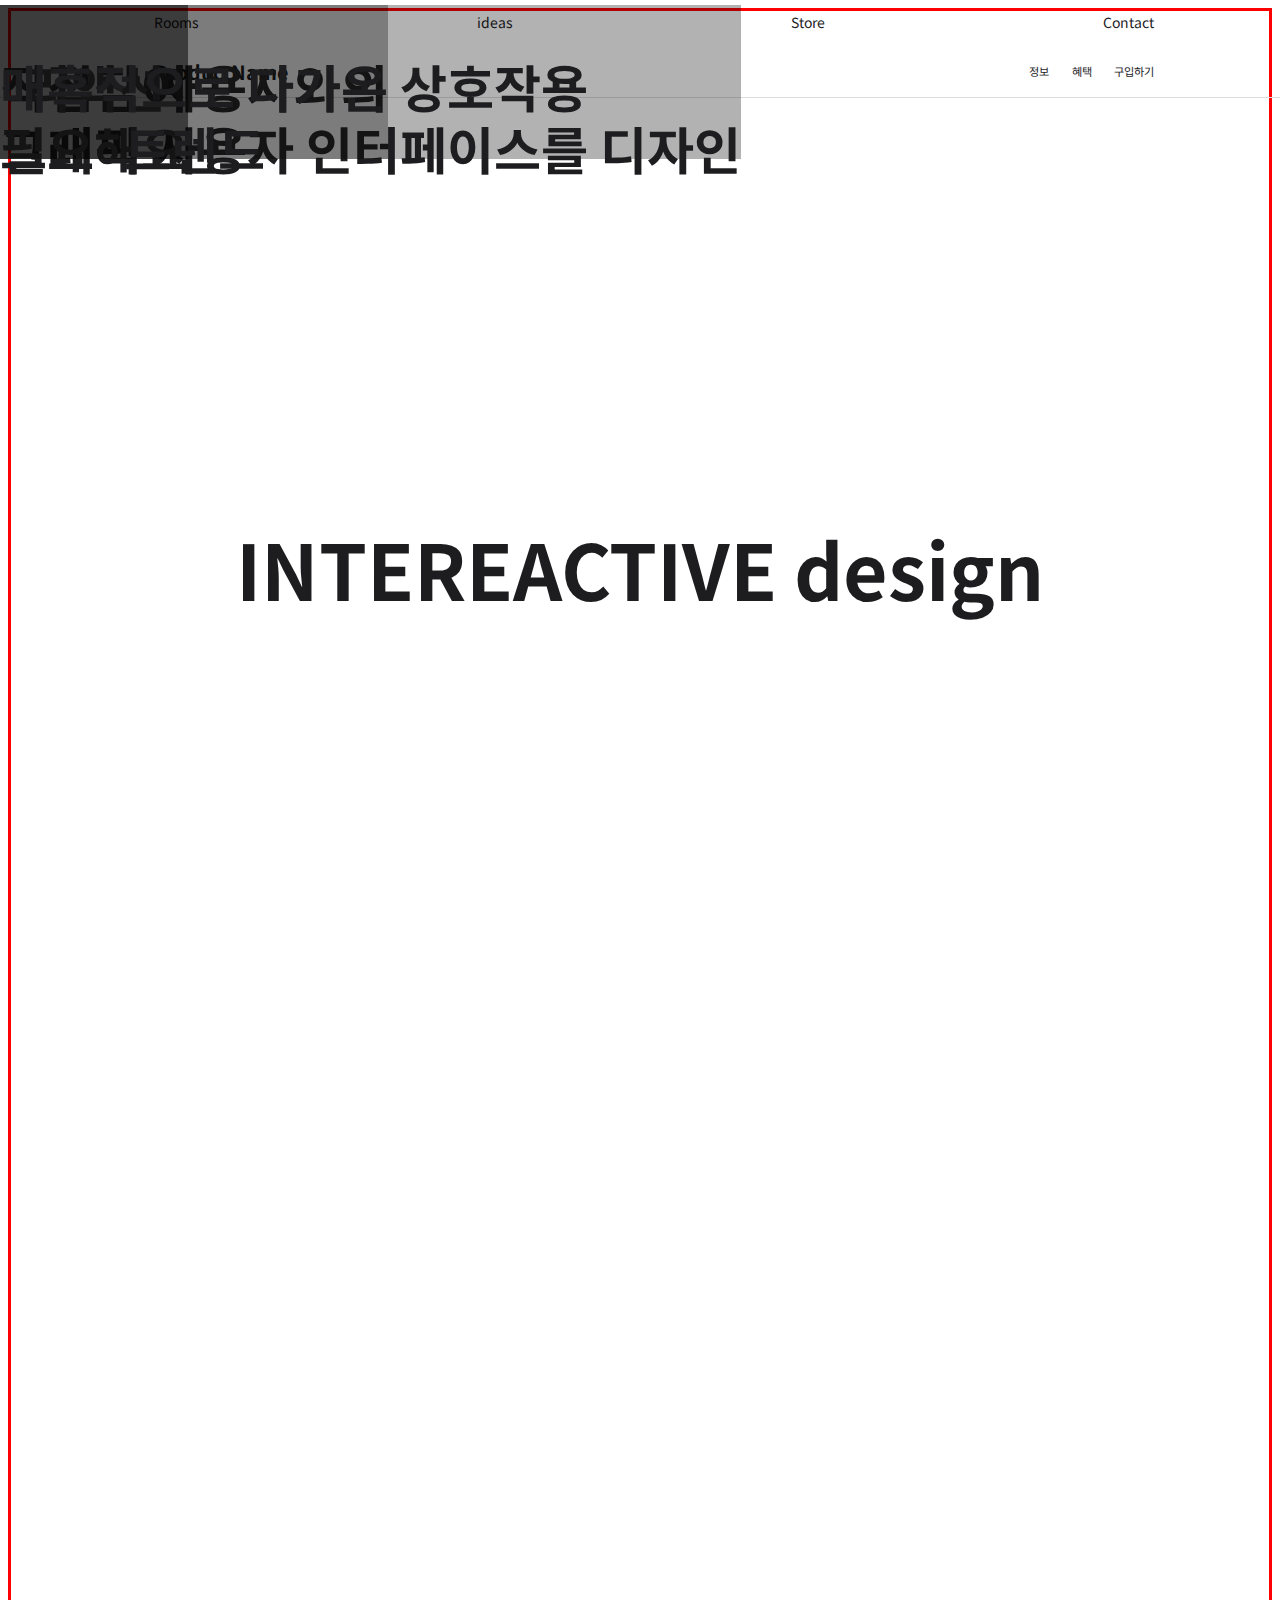
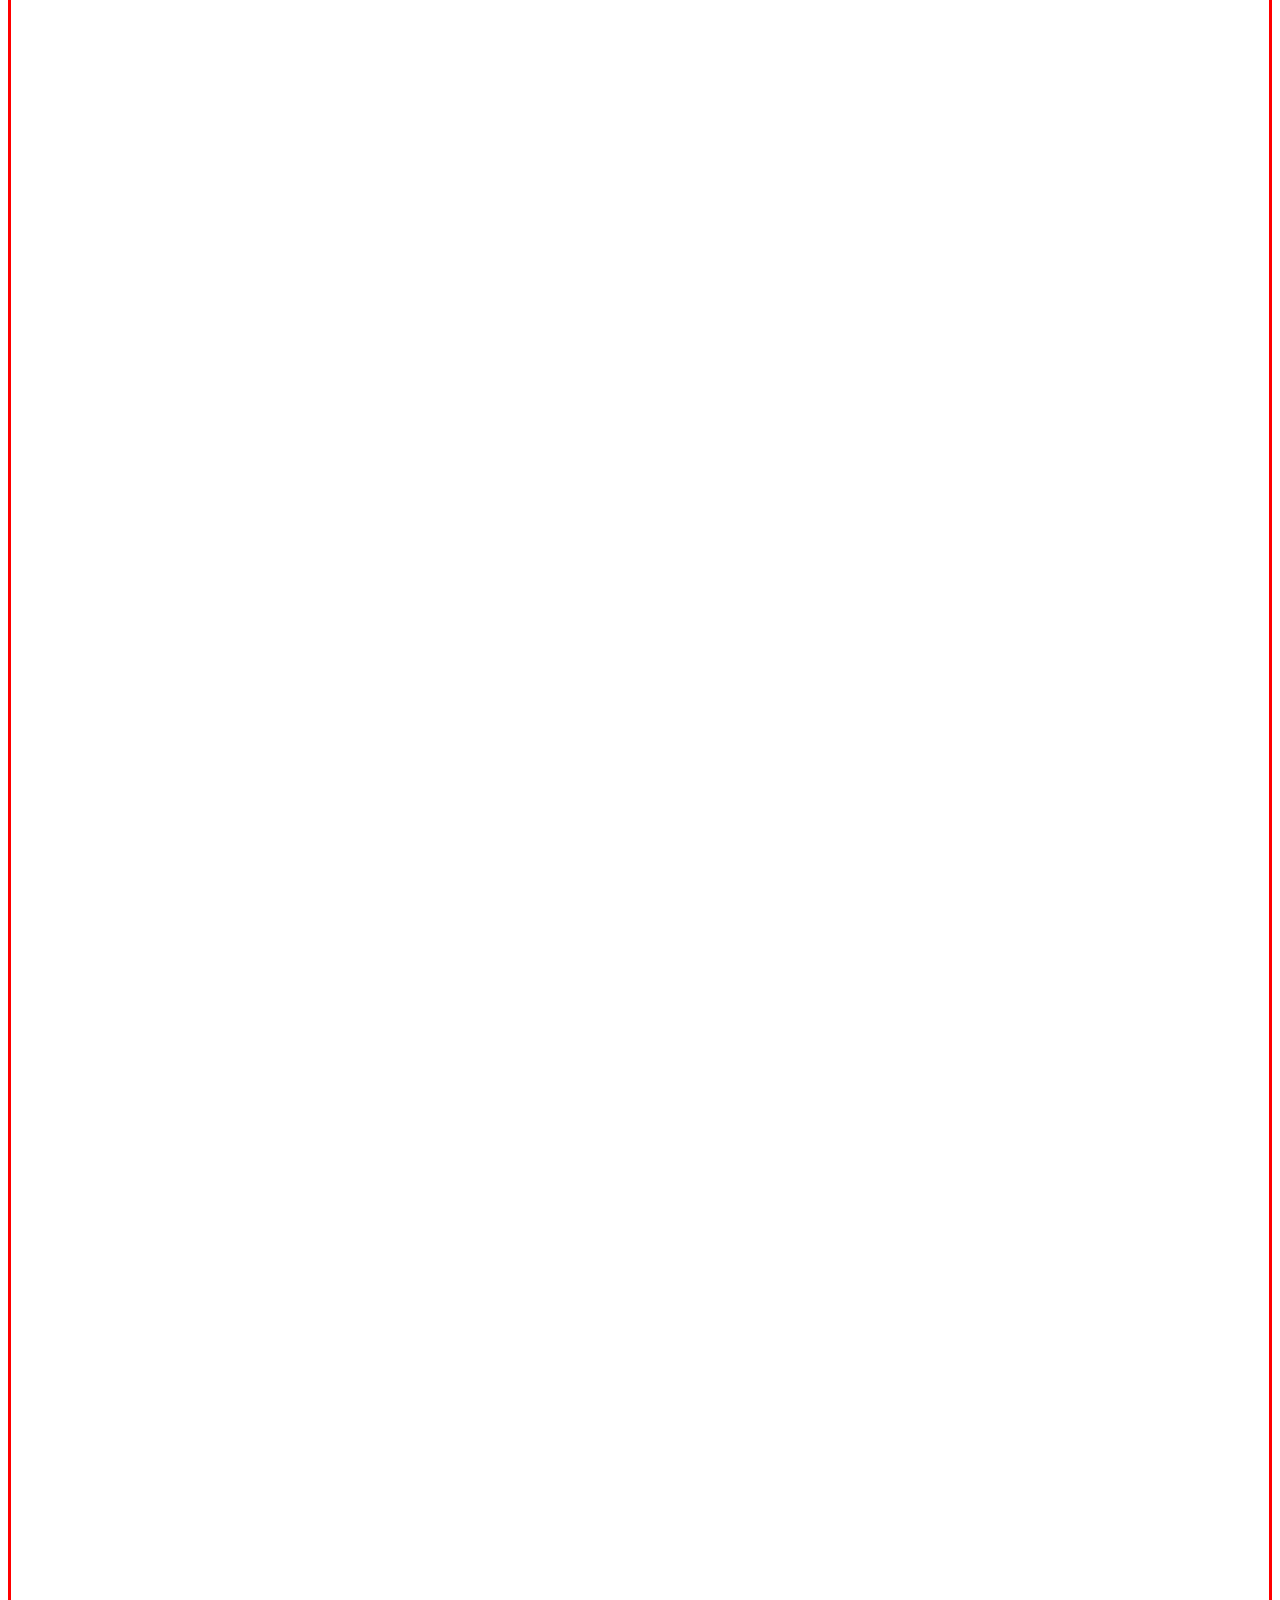
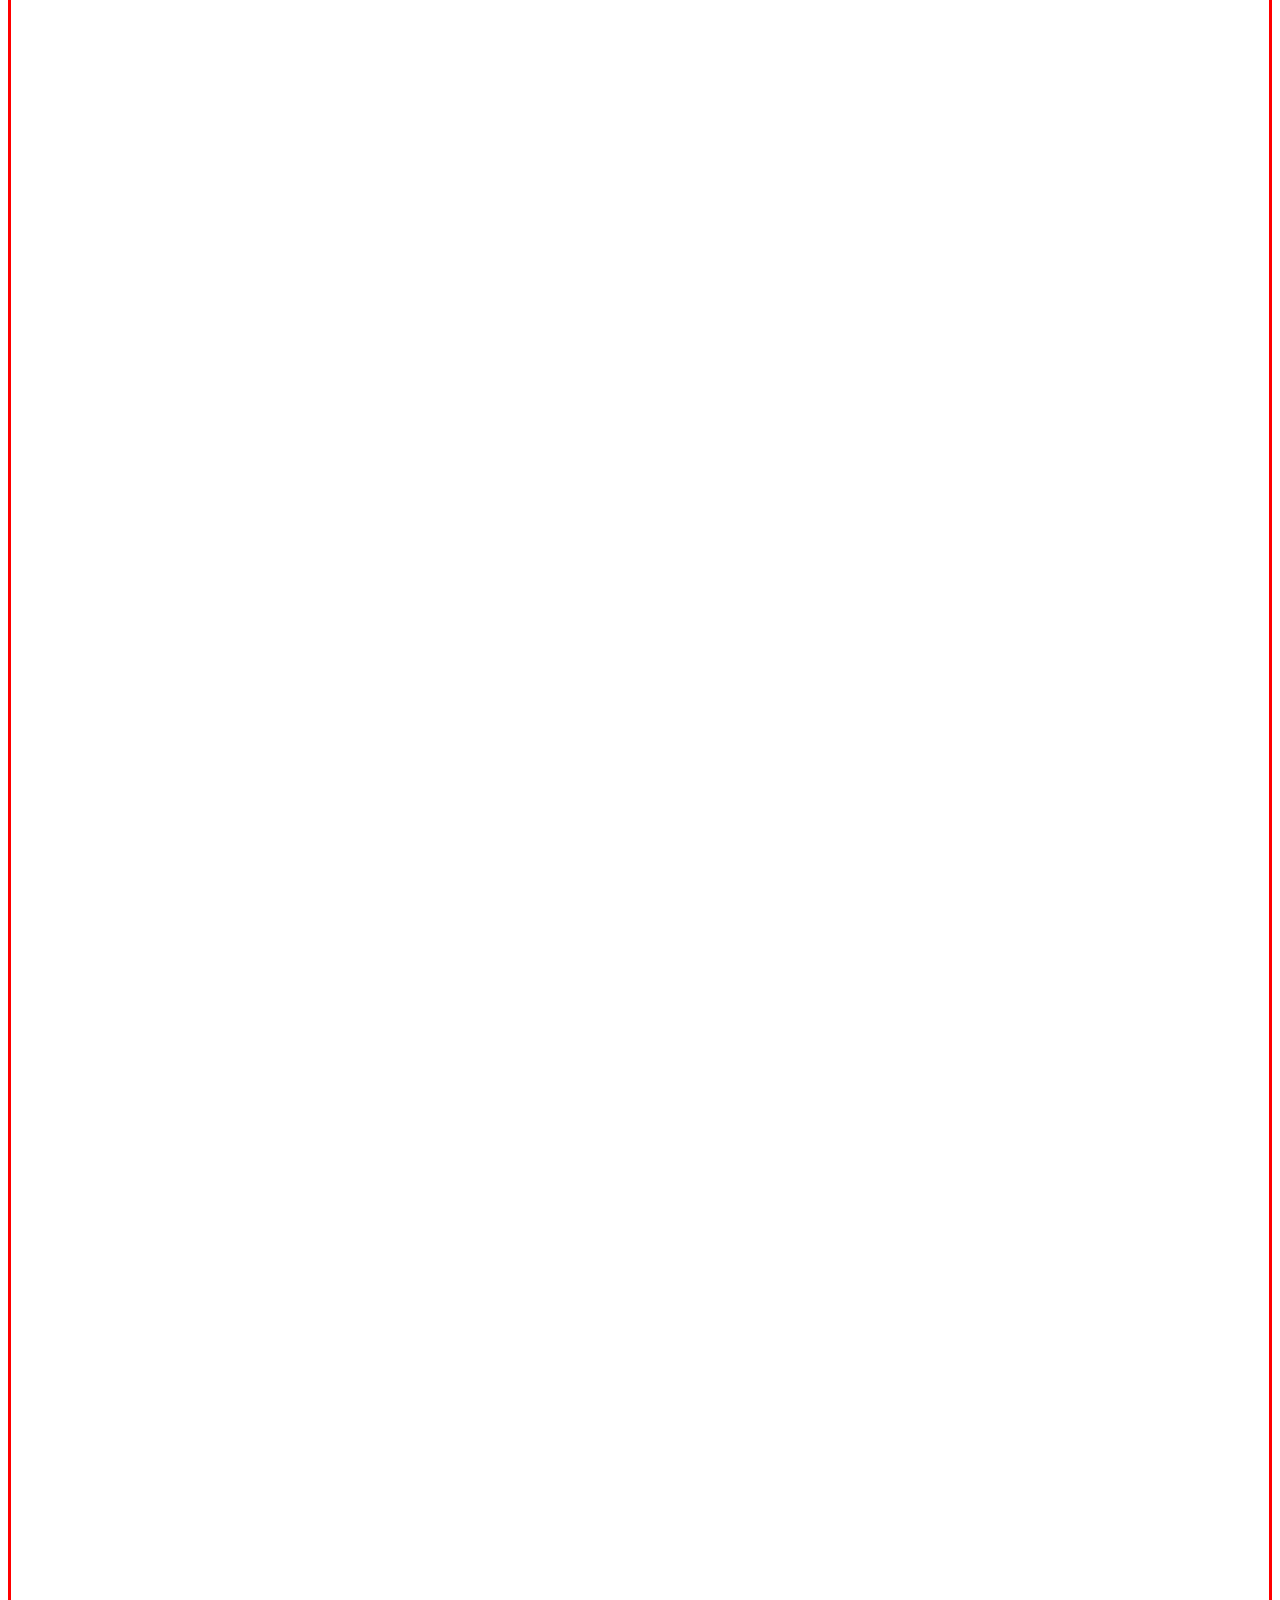
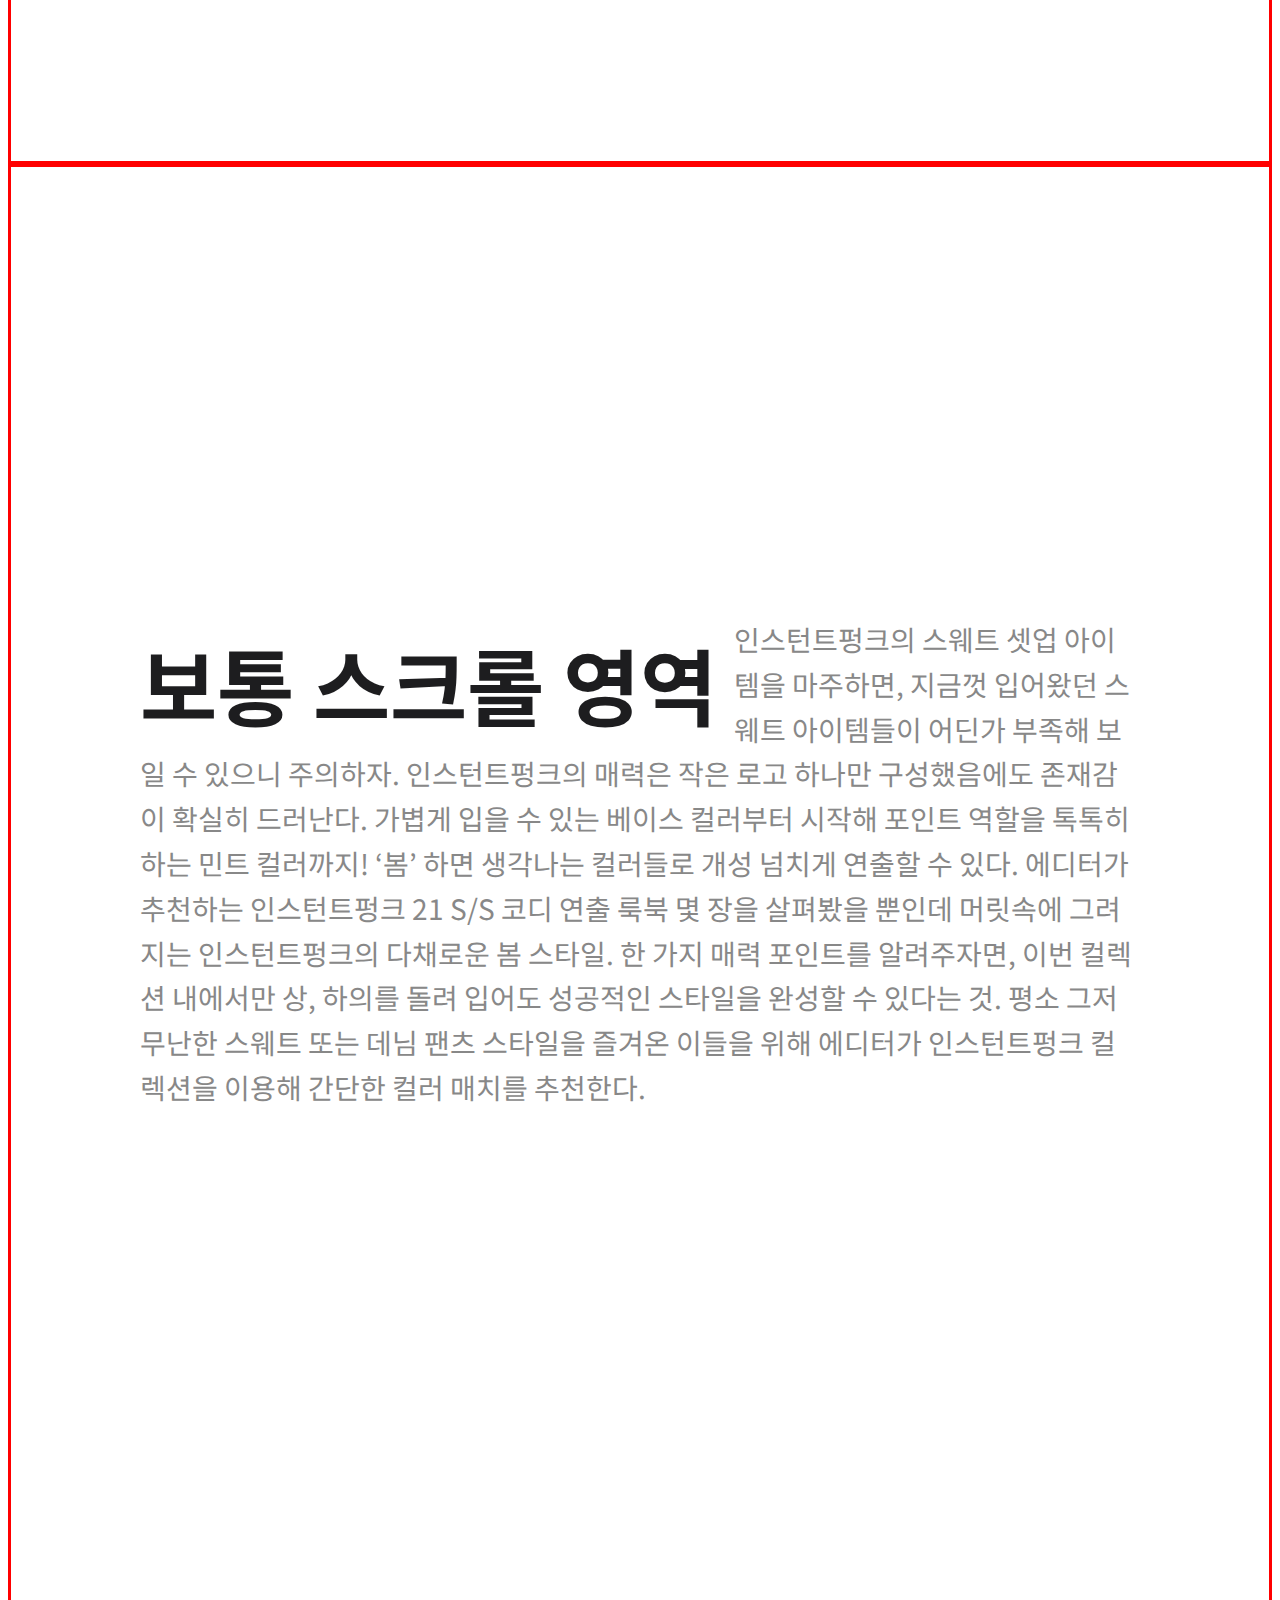
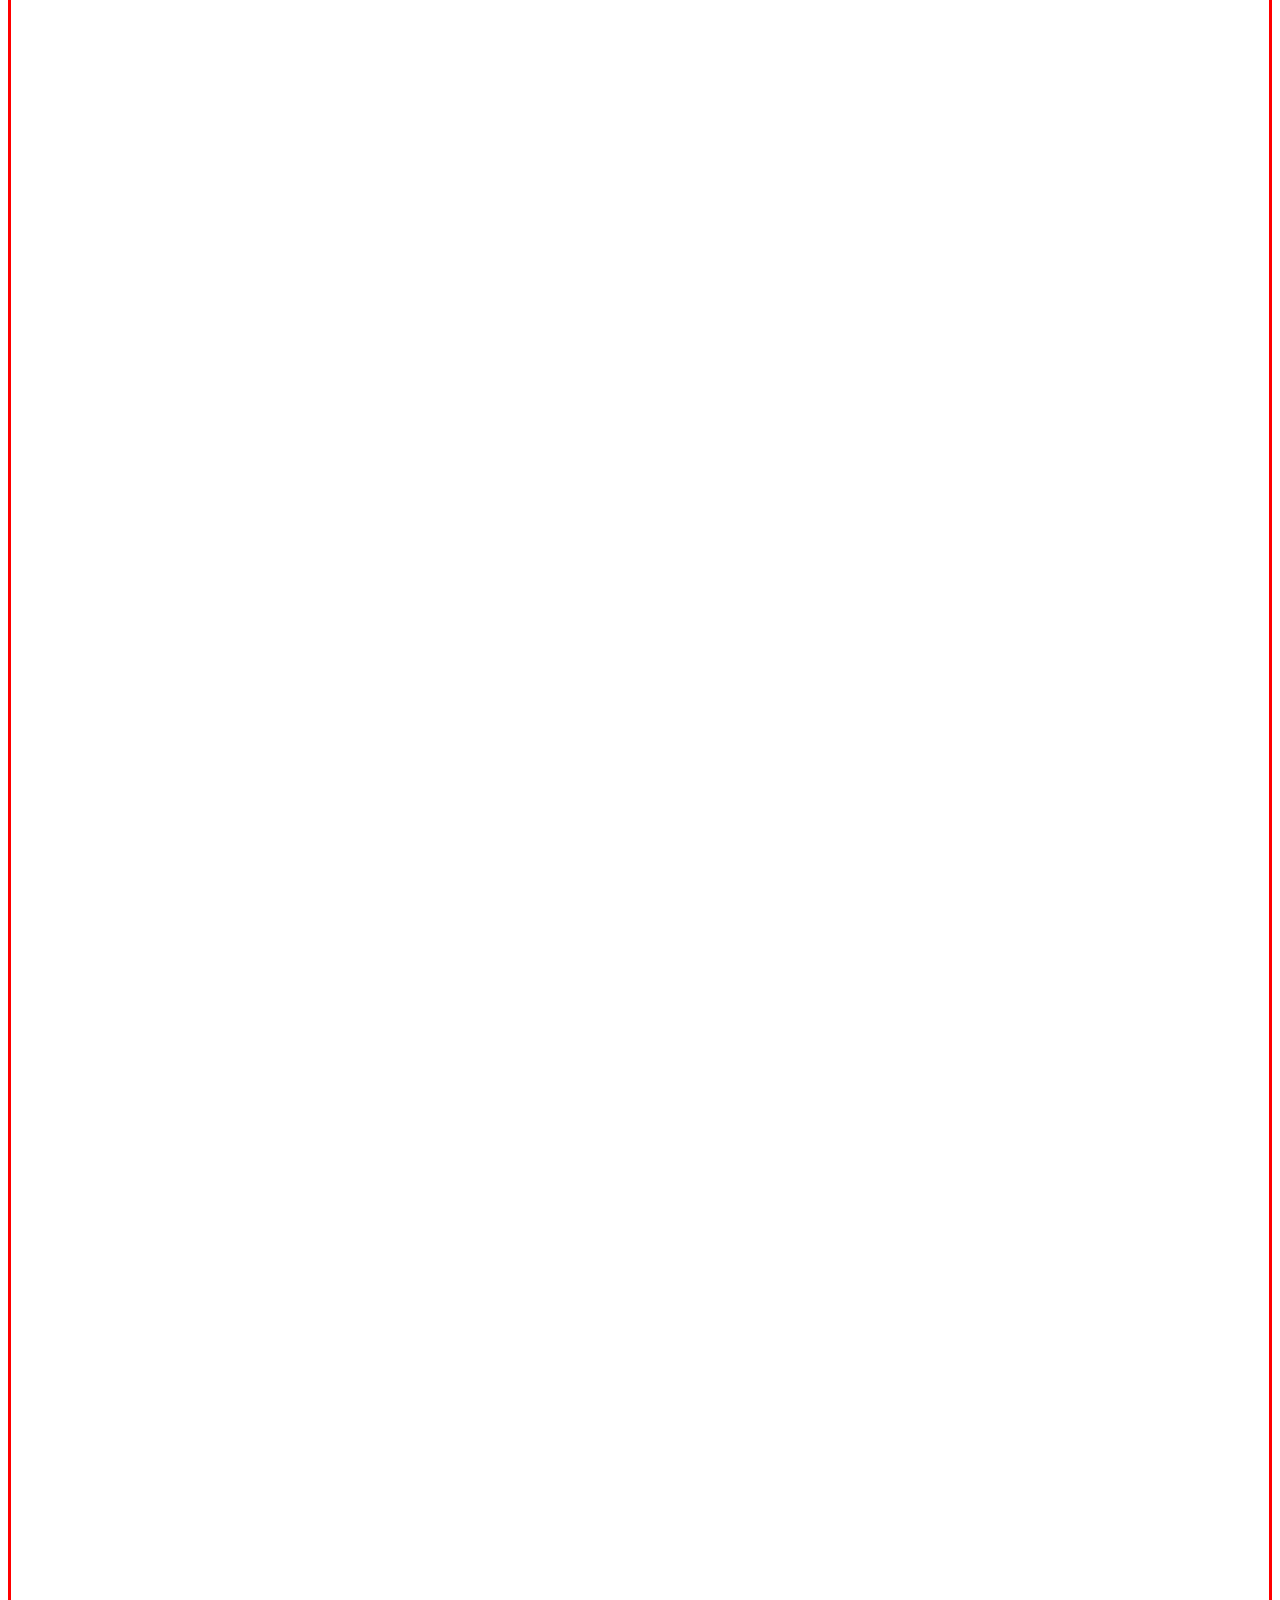
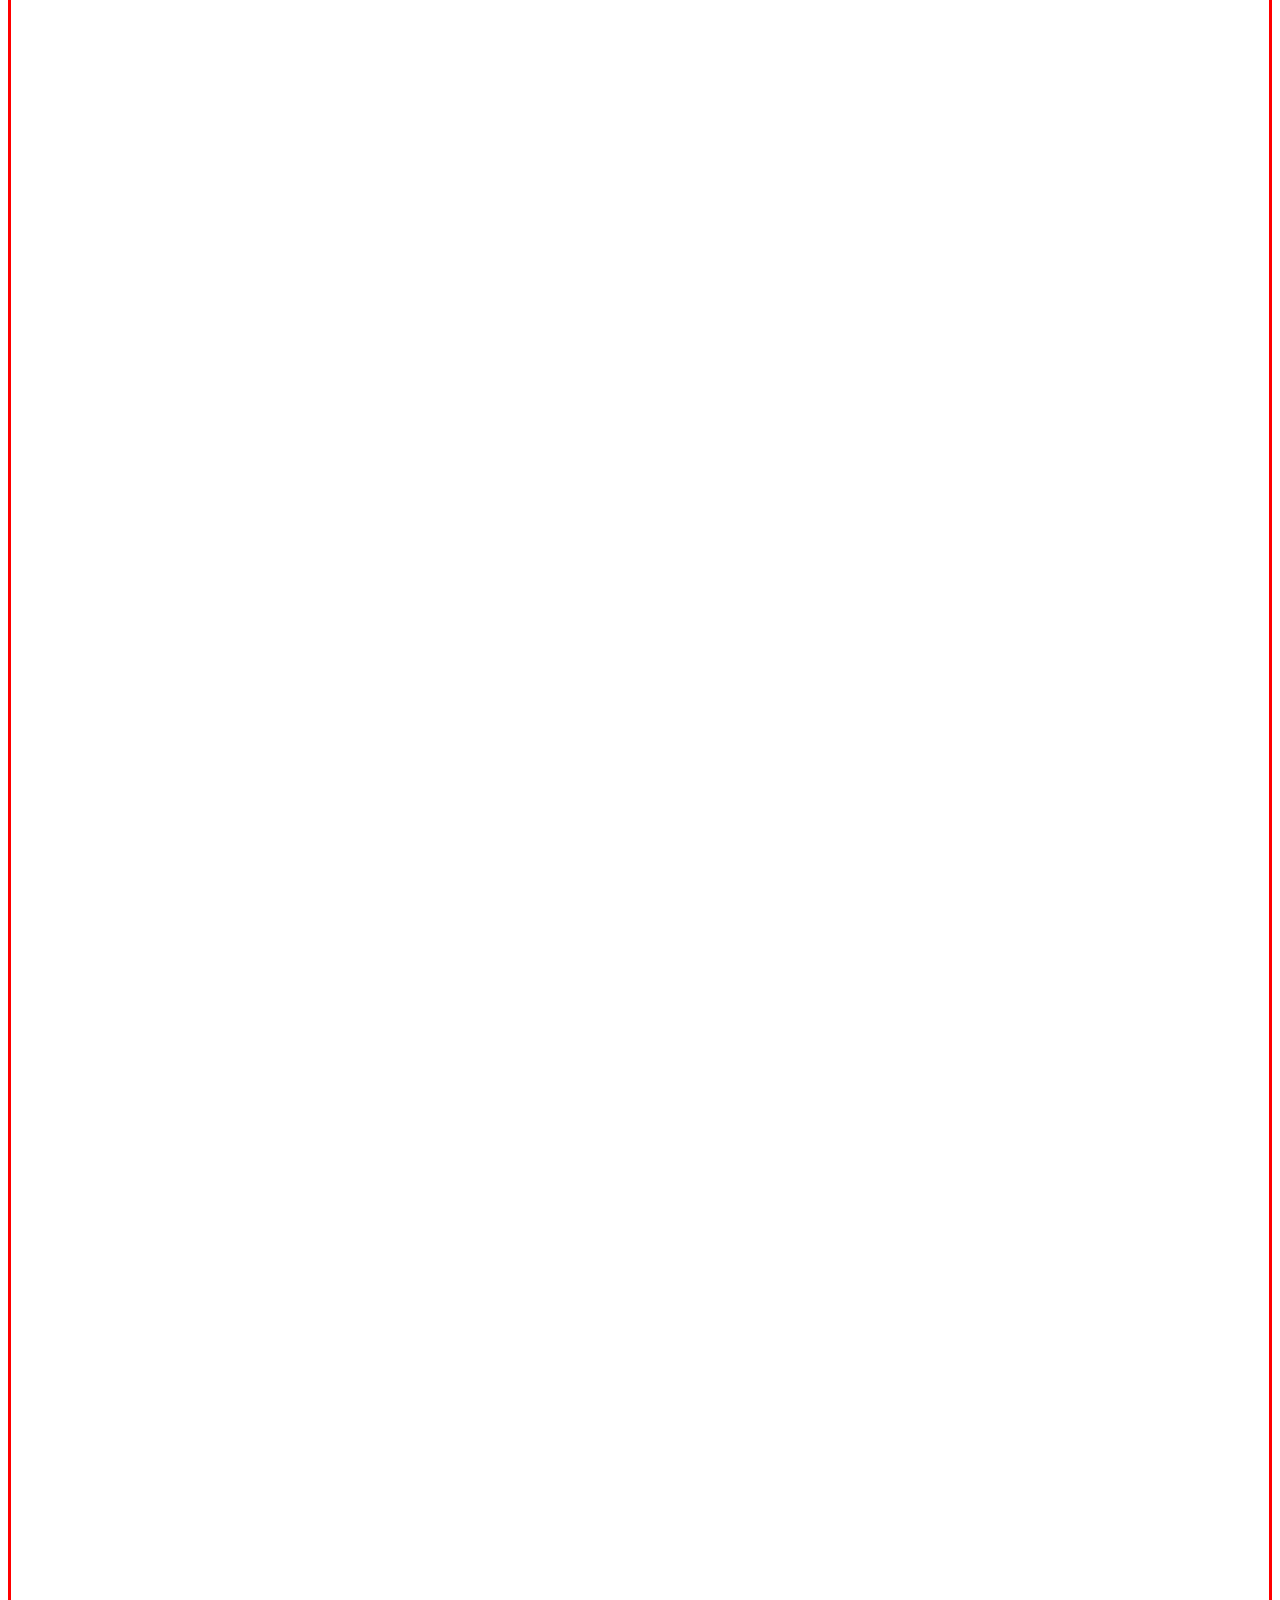
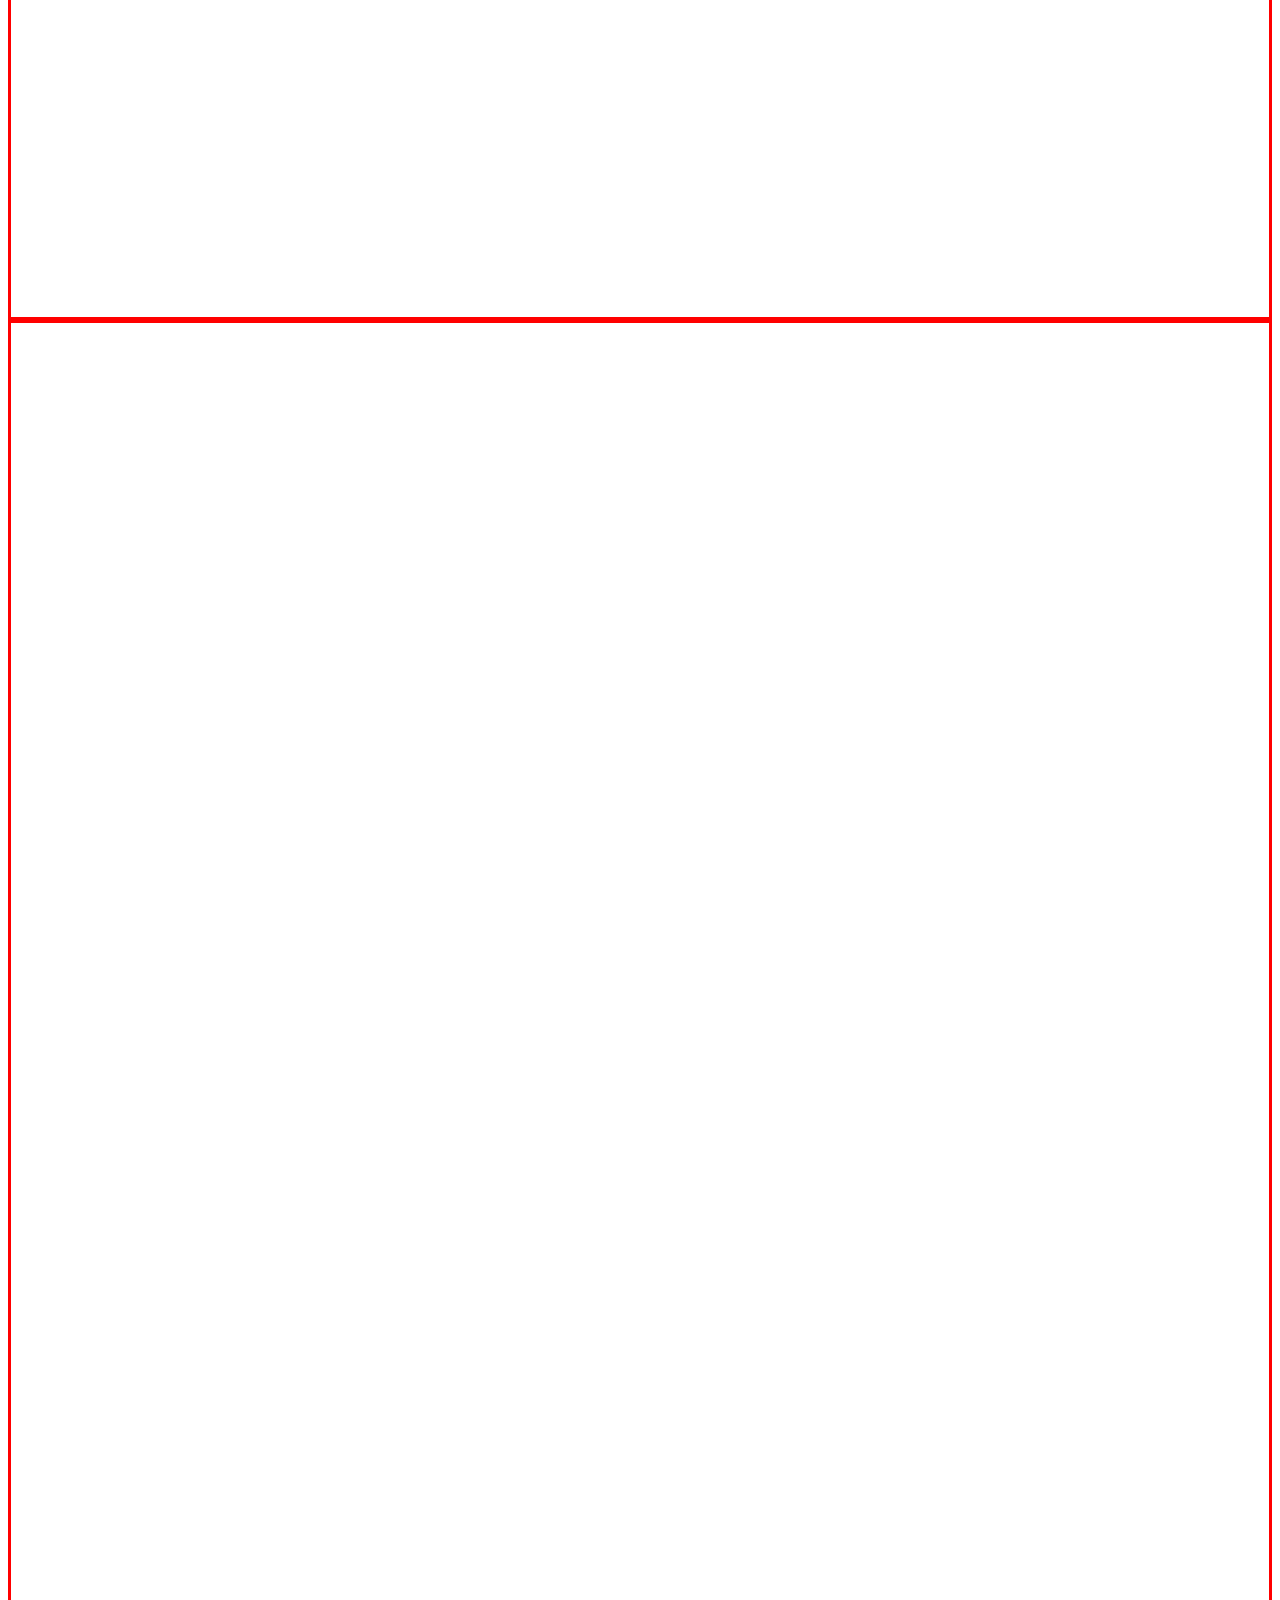
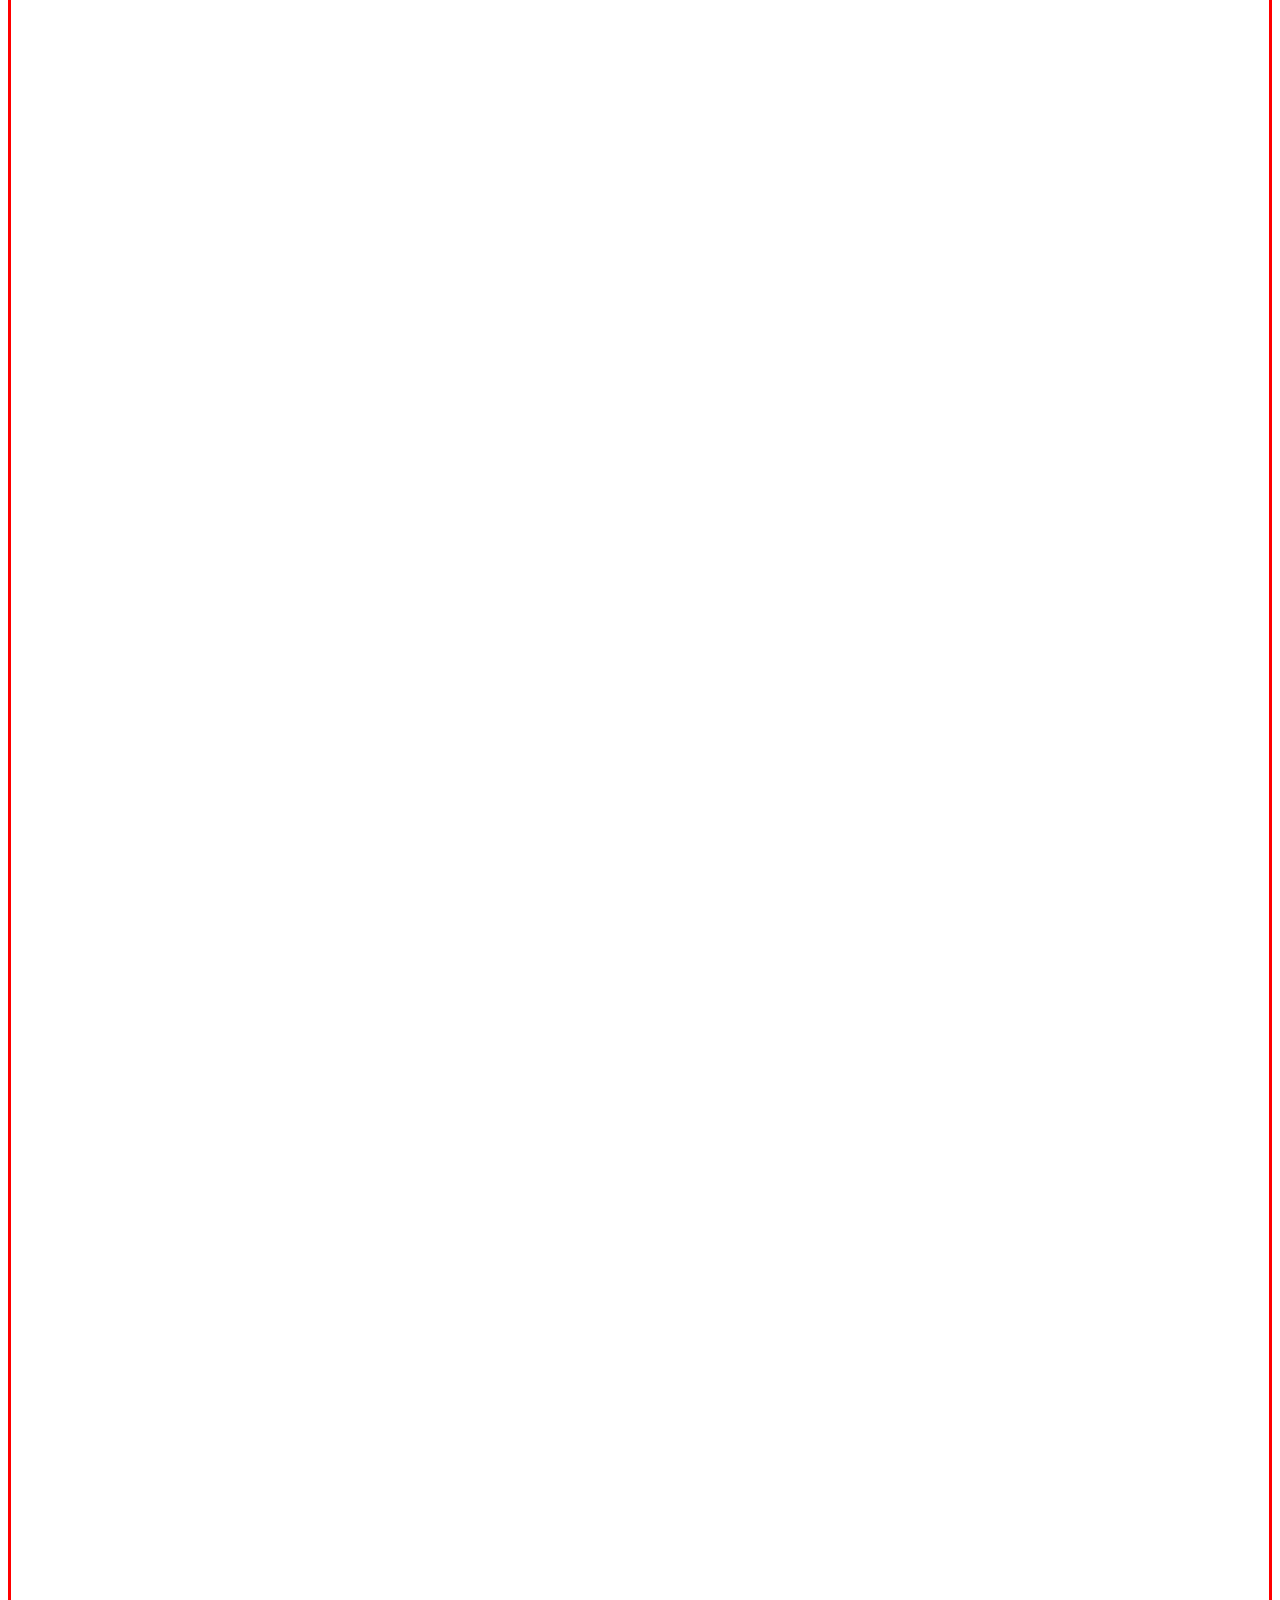
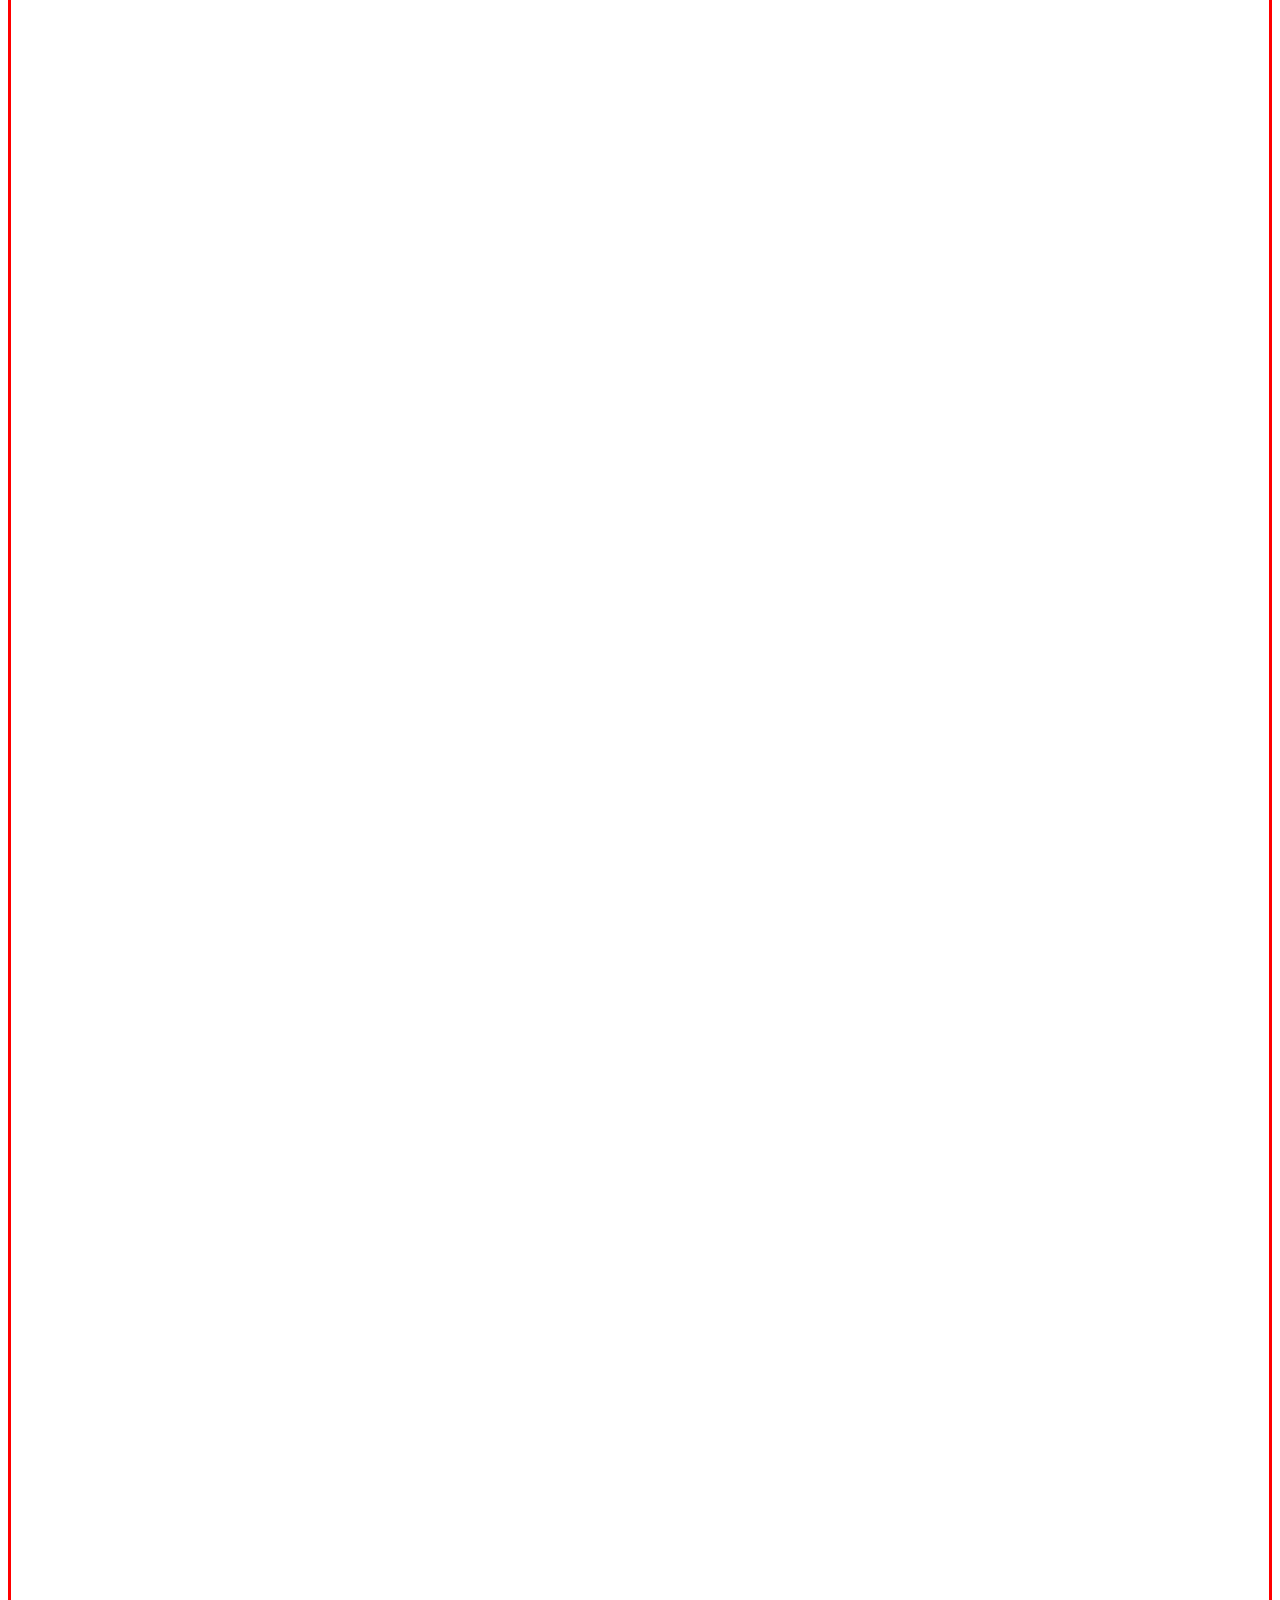
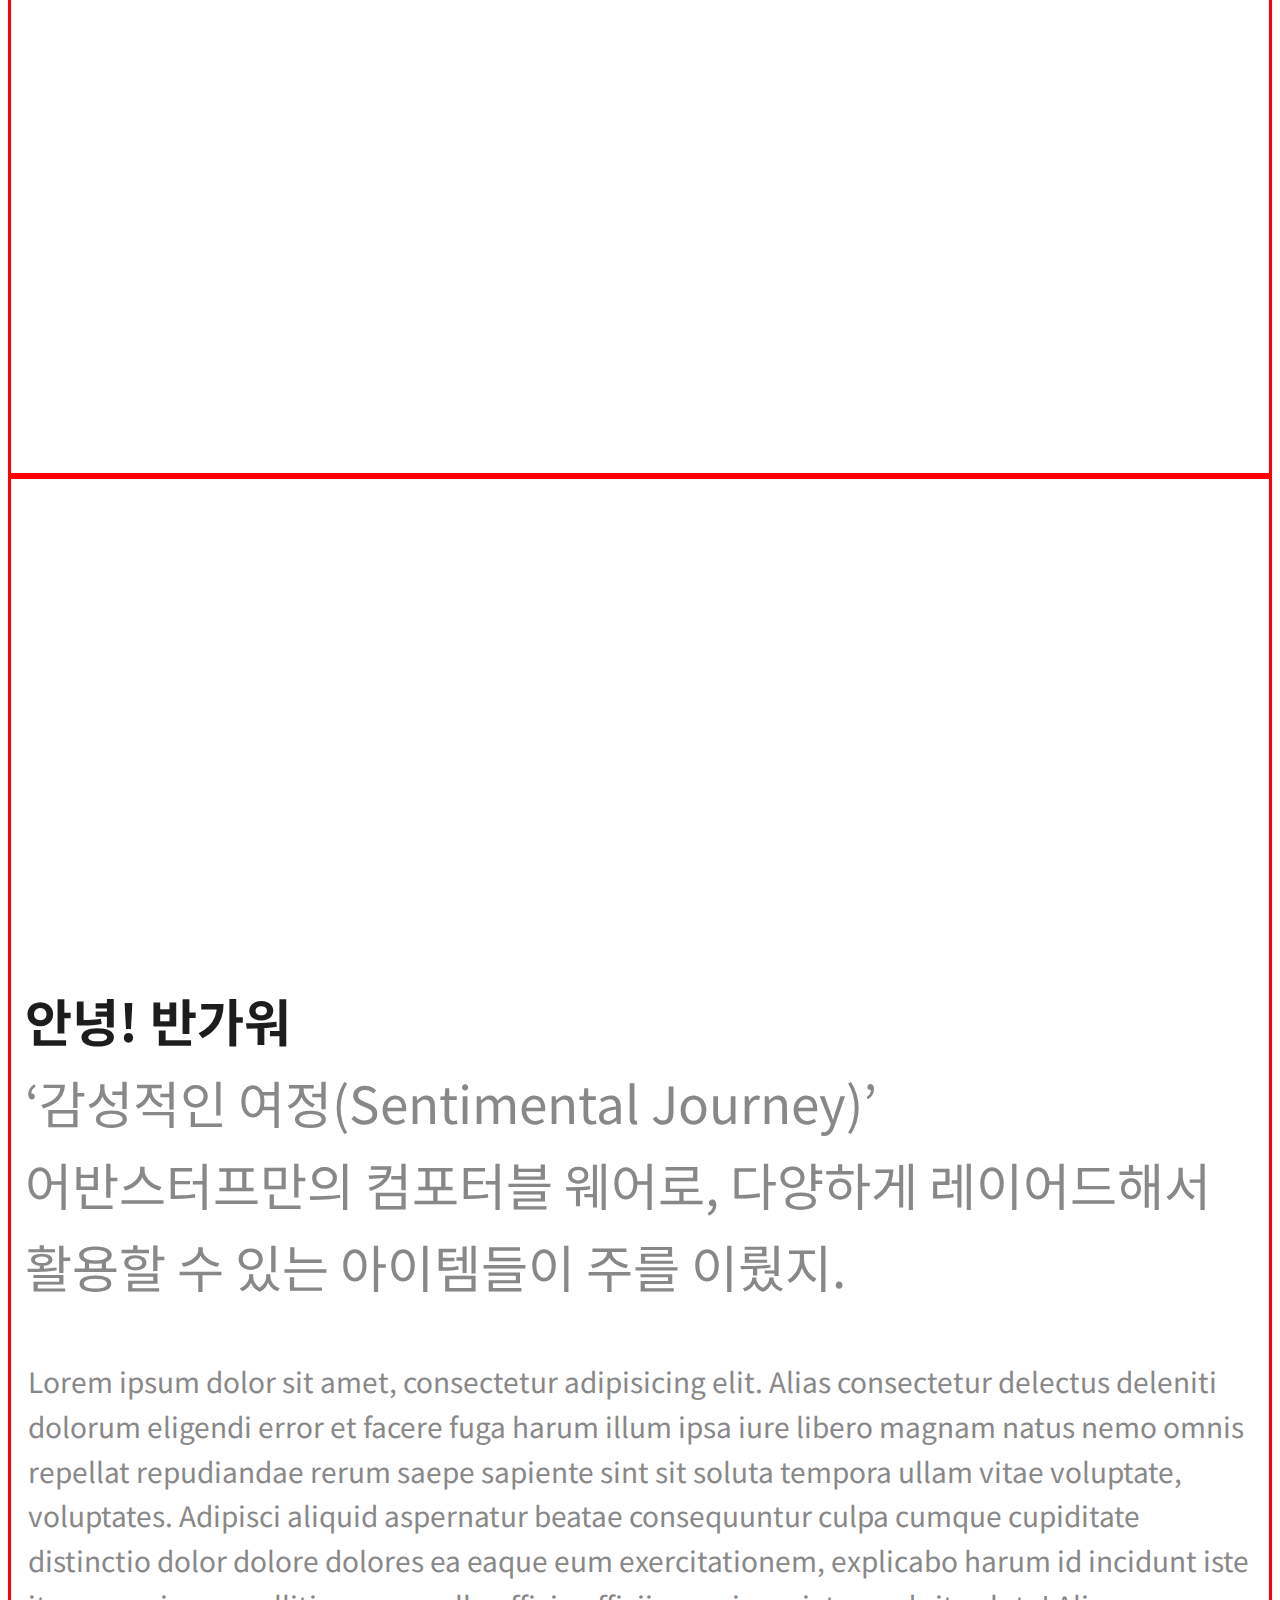
<file: index.html>
<!doctype html>
<html lang="en">
<head>
    <meta charset="UTF-8">
    <meta name="viewport"
          content="width=device-width, user-scalable=no, initial-scale=1.0, maximum-scale=1.0, minimum-scale=1.0">
    <meta http-equiv="X-UA-Compatible" content="ie=edge">
    <title>ITEREACTIVE WEBSTIE</title>
    <link rel="preconnect" href="https://fonts.gstatic.com">
    <link href="https://fonts.googleapis.com/css2?family=Noto+Sans+KR:wght@400;900&display=swap" rel="stylesheet">
    <link rel="stylesheet" href="css/main.css"/>
</head>
<body>
    <div class="container">
        <nav class="global-nav">
            <div class="global-nav-links">
                <a href="#" class="global-nav-item">Rooms</a>
                <a href="#" class="global-nav-item">ideas</a>
                <a href="#" class="global-nav-item">Store</a>
                <a href="#" class="global-nav-item">Contact</a>
            </div>
        </nav>
        <nav class="local-nav">
            <div class="local-nav-links">
                <a href="#" class="product-name">ProductName</a>
                <a href="#" class="">정보</a>
                <a href="#" class="">혜택</a>
                <a href="#" class="">구입하기</a>
            </div>
        </nav>
    </div>
   <section class="scroll-section" id="scroll-section-0">
       <h1> INTEREACTIVE design </h1>
       <div class="sticky-elem main-message a">
           <p>사용자와의 상호작용</br>그래픽 사용자 인터페이스를 디자인</p>
       </div>
       <div class="sticky-elem main-message b">
           <p>직접참여 </p>
       </div>
       <div class="sticky-elem main-message c">
           <p>리액션</br>필요해요</p>
       </div>
       <div class="sticky-elem main-message d">
           <p>매혹적으로 다가온</br>트렌드</p>
       </div>
   </section>
    <section class="scroll-section" id="scroll-section-1">
        <p class="description">
            <strong>보통 스크롤 영역</strong>
            <!-- lorem200 + tap -->
            인스턴트펑크의 스웨트 셋업 아이템을 마주하면, 지금껏 입어왔던 스웨트 아이템들이 어딘가 부족해 보일 수 있으니 주의하자. 인스턴트펑크의 매력은 작은 로고 하나만 구성했음에도 존재감이 확실히 드러난다. 가볍게 입을 수 있는 베이스 컬러부터 시작해 포인트 역할을 톡톡히 하는 민트 컬러까지! ‘봄’ 하면 생각나는 컬러들로 개성 넘치게 연출할 수 있다.
            에디터가 추천하는 인스턴트펑크 21 S/S 코디 연출
            룩북 몇 장을 살펴봤을 뿐인데 머릿속에 그려지는 인스턴트펑크의 다채로운 봄 스타일. 한 가지 매력 포인트를 알려주자면, 이번 컬렉션 내에서만 상, 하의를 돌려 입어도 성공적인 스타일을 완성할 수 있다는 것. 평소 그저 무난한 스웨트 또는 데님 팬츠 스타일을 즐겨온 이들을 위해 에디터가 인스턴트펑크 컬렉션을 이용해 간단한 컬러 매치를 추천한다.
        </p>
    </section>
    <section class="scroll-section" id="scroll-section-2">
        <div class="sticky-elem main-message">
            <p>
                <small>편안한 스타일</small>
                    몸과 마음이 하나가 되다
            </p>
        </div>
        <div class="sticky-elem desc-message">
            <p>
                날씨도 풀렸겠다, 이제 옷도 신경 써서 입고 싶은데 어디서부터 어떻게 입어야 할지 막막하기만 해. 옷장 앞에서 서성이는 시간은 길어지는데 어쩐지 진도는 나가질 않고... 그렇다면 옷 좀 입는다 하는 인플루언서들의 데일리 룩을 참고하는 것부터 시작해보면 어떨까? 예뻐 보이는 코디를 따라 입다 보면 자연스럽게 스타일링의 감을 찾게 될 거야!
            </p>
            <div class="pin"></div>
        </div>
        <div class="sticky-elem desc-message">
            <p>
                올봄에는 이렇게 입어봐요!
                SNS 속 스웨트 아이템 스타일링 따라잡기.
            </p>
            <div class="pin"></div>
        </div>
    </section>
    <section class="scroll-section" id="scroll-section-3">
        <p class="mid-message">
            <strong>안녕! 반가워</strong><br>
            ‘감성적인 여정(Sentimental Journey)’<br>
            어반스터프만의 컴포터블 웨어로, 다양하게 레이어드해서 활용할 수 있는 아이템들이 주를 이뤘지.
        </p>
        <p class="canvas-caption">
            Lorem ipsum dolor sit amet, consectetur adipisicing elit. Alias consectetur delectus deleniti dolorum eligendi error et facere fuga harum illum ipsa iure libero magnam natus nemo omnis repellat repudiandae rerum saepe sapiente sint sit soluta tempora ullam vitae voluptate, voluptates. Adipisci aliquid aspernatur beatae consequuntur culpa cumque cupiditate distinctio dolor dolore dolores ea eaque eum exercitationem, explicabo harum id incidunt iste itaque maiores mollitia nemo nulla officia officiis omnis pariatur sed sit soluta! Aliquam aperiam aspernatur atque blanditiis cupiditate debitis dolores doloribus facere fugiat illum incidunt inventore laboriosam laudantium, molestiae molestias nam neque nihil nobis nostrum perferendis porro quisquam recusandae rerum sequi vero vitae voluptate voluptatum. Aspernatur, blanditiis dignissimos dolores eius eos expedita modi nisi numquam quisquam velit. Ad aspernatur, dolore dolorem doloremque facilis fuga iusto molestiae nemo, non, odit quam quia quibusdam quisquam tempora temporibus totam voluptates! Provident quae suscipit vero. Accusamus, aperiam cum? Ad adipisci amet architecto aut consectetur corporis culpa, deleniti deserunt, distinctio dolores enim et fuga incidunt iste itaque iure iusto labore laborum libero magnam natus obcaecati optio perspiciatis provident quaerat quam quidem quisquam ratione repudiandae sit suscipit temporibus veniam vitae? Dicta neque suscipit tenetur! A aliquam amet beatae blanditiis dolore earum esse fugiat id modi nisi, non quas quidem repellat sequi soluta vel vitae. Adipisci aliquam amet assumenda, delectus deserunt eius explicabo hic, illum inventore itaque iusto minus molestiae perferendis porro quod suscipit temporibus unde ut voluptate voluptatum. Ab ad asperiores aut consequuntur corporis cupiditate delectus dignissimos dolorem dolores, earum error et eum explicabo facere fugiat id in minima minus nam nemo nihil non nostrum nulla odio provident quibusdam reprehenderit sapiente sed veniam voluptatem? Commodi dolorem expedita quasi sed tempore! Ad adipisci amet, commodi consectetur cupiditate dicta fuga ipsa magni modi necessitatibus numquam odio provident quaerat qui, quibusdam quis, repudiandae saepe tempora unde ut vitae!
        </p>
    </section>
    <fotter class="footer">
        2021-03-24<br>
        2021-03-31
        마크업
    </fotter>
</body>
<script src="js/main.js"></script>
</html>
</file>
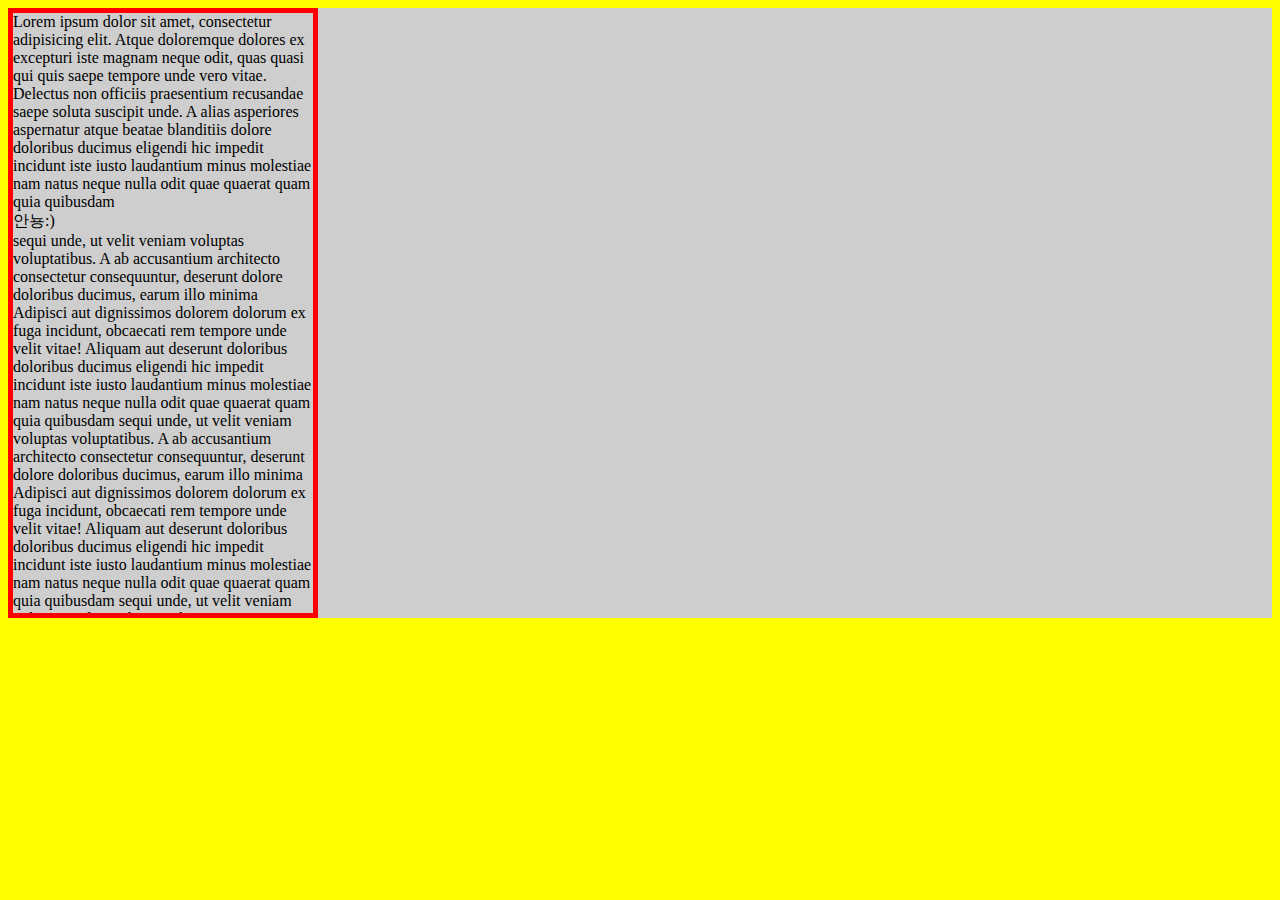
<file: test.html>
<!doctype html>
<html lang="en">
<head>
    <meta charset="UTF-8">
    <meta name="viewport"
          content="width=device-width, user-scalable=no, initial-scale=1.0, maximum-scale=1.0, minimum-scale=1.0">
    <meta http-equiv="X-UA-Compatible" content="ie=edge">
    <title>Document</title>
<style>
    body {
        background-color: yellow;
    }
    .box {
        background-color: #cecece;
        width: 100%;
        height: auto;

    }
    .contents {
        width: 300px;
        height: 600px;
        border: 5px solid red;
        overflow: scroll;
    }

</style>
</head>
<body>
    <div class="box">
       <div class="contents" id="target">
           Lorem ipsum dolor sit amet, consectetur adipisicing elit.
           Atque doloremque dolores ex excepturi iste magnam neque odit,
           quas quasi qui quis saepe tempore unde vero vitae. Delectus non
           officiis praesentium recusandae saepe soluta suscipit unde.
           A alias asperiores aspernatur atque beatae blanditiis dolore
           doloribus ducimus eligendi hic impedit incidunt iste iusto laudantium
           minus molestiae nam natus neque nulla odit quae quaerat quam quia quibusdam
           <div id="target2">안뇽:)</div>
           sequi unde, ut velit veniam voluptas voluptatibus. A ab accusantium architecto
           consectetur consequuntur, deserunt dolore doloribus ducimus, earum illo minima
           Adipisci aut dignissimos dolorem dolorum ex fuga incidunt, obcaecati
           rem tempore unde velit vitae! Aliquam aut deserunt doloribus
           doloribus ducimus eligendi hic impedit incidunt iste iusto laudantium
           minus molestiae nam natus neque nulla odit quae quaerat quam quia quibusdam
           sequi unde, ut velit veniam voluptas voluptatibus. A ab accusantium architecto
           consectetur consequuntur, deserunt dolore doloribus ducimus, earum illo minima
           Adipisci aut dignissimos dolorem dolorum ex fuga incidunt, obcaecati
           rem tempore unde velit vitae! Aliquam aut deserunt doloribus
           doloribus ducimus eligendi hic impedit incidunt iste iusto laudantium
           minus molestiae nam natus neque nulla odit quae quaerat quam quia quibusdam
           sequi unde, ut velit veniam voluptas voluptatibus. A ab accusantium architecto
           consectetur consequuntur, deserunt dolore doloribus ducimus, earum illo minima
           Adipisci aut dignissimos dolorem dolorum ex fuga incidunt, obcaecati
           rem tempore unde velit vitae! Aliquam aut deserunt doloribus
       </div>
    </div>

</body>
<script>
    const target = document.getElementById('target');
    const target2 = document.getElementById('target2');

    console.log(target.offsetHeight);
    console.log(target.scrollTop);
</script>
</html>
</file>
<file: css/main.css>
@charset "UTF-8";

html {
    font-family: 'Noto Sans KR', sans-serif;
    font-size: 14px;
}
body {
    overflow-x: hidden;
    color: rgb(29,29, 31);
    background: white;
}
a {
    color: rgb(29,29,31);
    text-decoration: none;
}
p {
    line-height: 1.6;
}
.global-nav {
    position: absolute;
    top: 0;
    left: 0;
    width: 100%;
    height: 44px;
    padding: 0 1rem;
}
.local-nav {
   position: absolute;
    top: 45px;
    left: 0;
    width: 100%;
    height: 52px;
    padding: 0 1rem;
    border-bottom: 1px solid #ddd;

}
.global-nav-links,
.local-nav-links {
    display: flex;
    max-width: 1000px;
    height: 100%;
    align-items: center;
    margin: 0 auto;
}
.global-nav-links {
    justify-content: space-between;
}
/** [ css 정리 노트 1 ] em 정리
*    기본 브라우저 1em = 16px
*    12(원하는 크기 px) / 16(기준 크기 px) = 0.75em
*    % 변환시 * 100 = 75 %
*    em -> 부모기준
*    rem -> html 기준
*/

/** [ css 정리 노트 2 ] 우선순위 ,not
*   a < product-name 우선순위
*   not(선택자) 선택자 만 제외 css
*/
.local-nav-links .product-name {
    margin-right: auto;
    font-size: 1.4em;
    font-weight: bold;
}
/* */
.local-nav-links a {
    font-size: 0.8rem;
}
.local-nav-links a:not(.product-name) {
    margin-left: 2em;
}
.scroll-section {
    border: 3px solid red;
    padding-top: 50vh;
}
#scroll-section-0 h1 {
    font-size: 4rem;
    text-align: center;
}
.main-message {
    display: flex;
    margin: 5px 0;
    align-items: center;
    justify-content: center;
    height: 3em; /* 현재 내 폰트사이즈 3배 */
    font-size: 2.5rem;
    background: rgba(0,0,0,0.3);
}
.main-message p {
    line-height: 1.2;
    font-weight: bold;
    text-align: center;
}
.main-message small {
    display: block;
    margin-bottom: 0.5em;
    font-size: 1rem;

}
#scroll-section-2 .main-message{
    font-size: 3.5rem;
}
.description {
    margin: 0 auto;
    padding: 0 1rem;
    font-size: 1.2em;
    color: #888;
}
.description strong {
    font-size: 3rem;
    float: left;
    margin-right: 0.2em; /* 현재 내 폰트사이즈에 0.2 배 */
    color: rgb(29,29,31);
}
.desc-message {
    font-weight: bold;
    width: 50%;
}
.pin {
    width: 1px;
    height: 100px;
    background: #888888;
}
.mid-message {
    padding: 0 1rem;
    font-size: 2rem;
    color: #888;
}
.mid-message strong {
    color: rgb(29,29,31);
}
.canvas-caption {
    padding: 0 1.2rem;
    font-size: 1.2rem;
    color:#888888;
}
.footer {
    display: flex;
    align-items: center;
    justify-content: center;
    height: 7rem; /*폰트 7배*/
    background-color: #cecece;
}
.sticky-elem {
    display: none;
    position: fixed;
    top: 0;
    left: 0;
    width: auto;
}
#show-scene-0 #scroll-section-0 .sticky-elem,
#show-scene-1 #scroll-section-1 .sticky-elem,
#show-scene-2 #scroll-section-2 .sticky-elem,
#show-scene-3 #scroll-section-3 .sticky-elem{
    display:  block;
}

@media (min-width: 1024px) {
    #scroll-section-0 h1 {
        font-size: 6vw;
    }
    .main-message {
        font-size: 4vw;
    }
    .description{
        max-width: 1000px;
        margin: 0 auto;
        font-size: 2rem;
    }
    .description strong {
        font-size: 6rem;
    }
    #scroll-section-2 .main-message {
        font-size: 6vw;
    }
    .main-message small {
        font-size: 1.5vw;
    }
    .desc-message {
        width: 20%;
    }
    .mid-message {
        font-size: 4vw; /* 창크기의 4% */
    }
    .canvas-caption {
        font-size: 2rem; /* 28px */
    }
}
</file>
